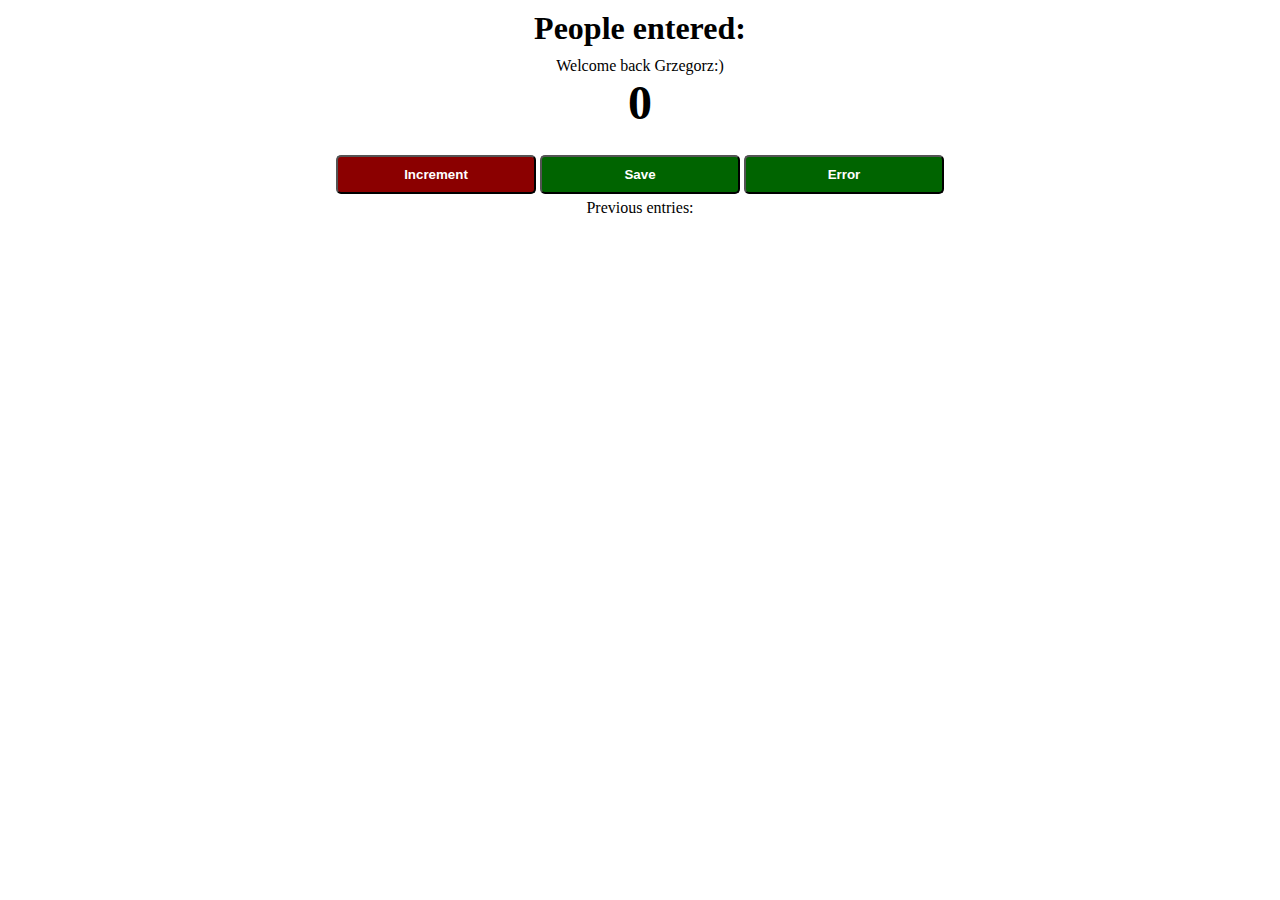
<file: JS-Tutorial-1/index.html>
<!DOCTYPE html>
<html lang="en">

<head>
    <meta charset="UTF-8">
    <meta http-equiv="X-UA-Compatible" content="IE=edge">
    <meta name="viewport" content="width=device-width, initial-scale=1.0">
    <link rel="stylesheet" href="index.css">
    <title>Document</title>
</head>

<body>
    <h1>People entered:</h1>
    <p id="welcome-el"></p>
    <p id="error"></p>
    <h2 id="count-el">0</h2>
    <button id="increment-btn" onclick="increment()">Increment</button>
    <button id="save-btn" onclick="save()">Save</button>
    <button id="save-btn" onclick="error()">Error</button>
    <p id="save-el">Previous entries:</p>
    <script src="index.js"></script>
</body>

</html>
</file>
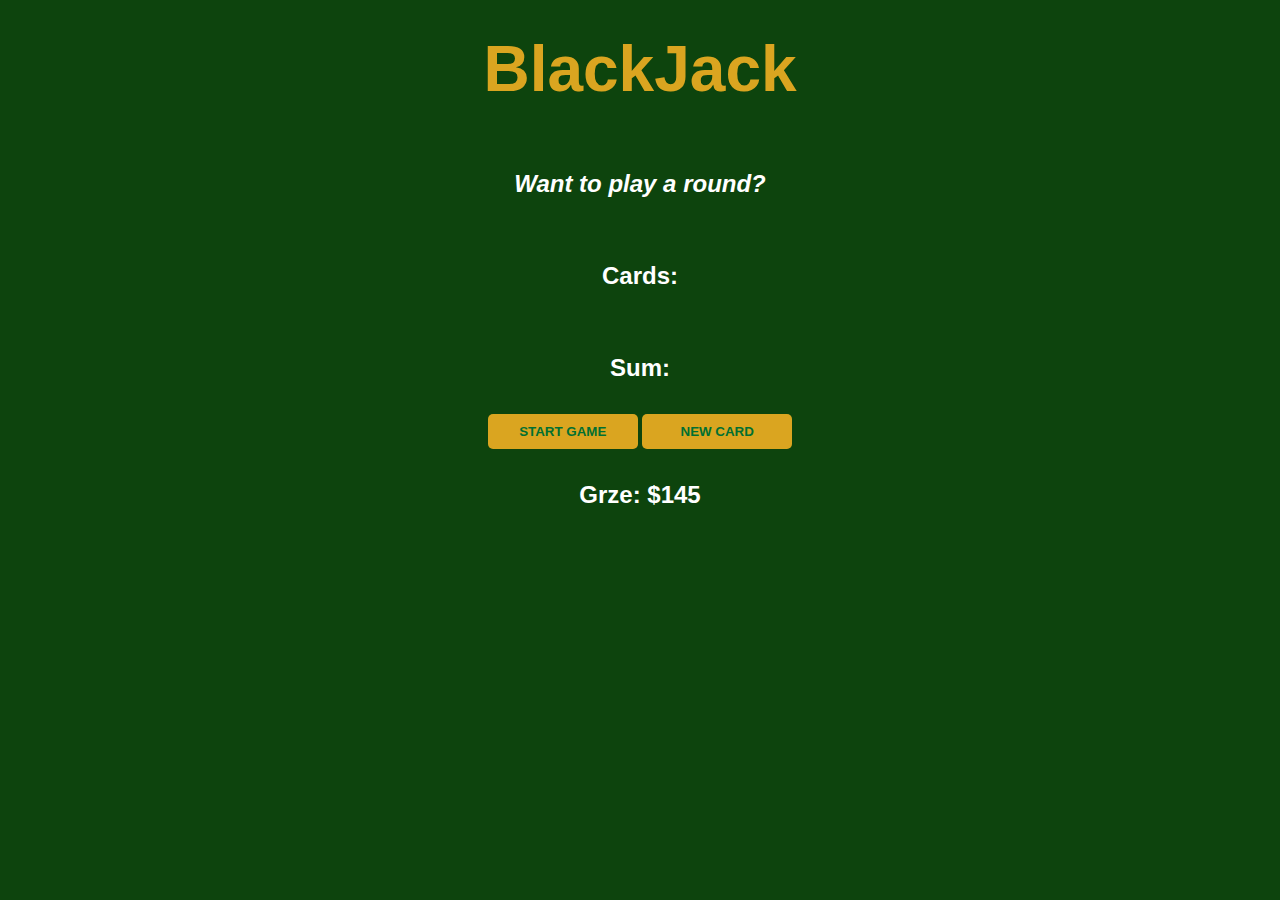
<file: JS-Tutorial-2/index.html>
<!DOCTYPE html>
<html lang="en">

<head>
    <meta charset="UTF-8">
    <meta http-equiv="X-UA-Compatible" content="IE=edge">
    <meta name="viewport" content="width=device-width, initial-scale=1.0">
    <link rel="stylesheet" href="index.css">
    <title>Black Jack</title>
</head>

<body>
    <h1>BlackJack</h1>
    <p id="message-el">Want to play a round?</p>
    <p id="cards-el">Cards:</p>
    <p id="sum-el">Sum:</p>
    <button id="start-btn" onclick="startGame()">START GAME</button>
    <button id="start-btn" onclick="newCard()">NEW CARD</button>
    <p id="player-el"></p>
    <script src="index.js"></script>
</body>

</html>
</file>
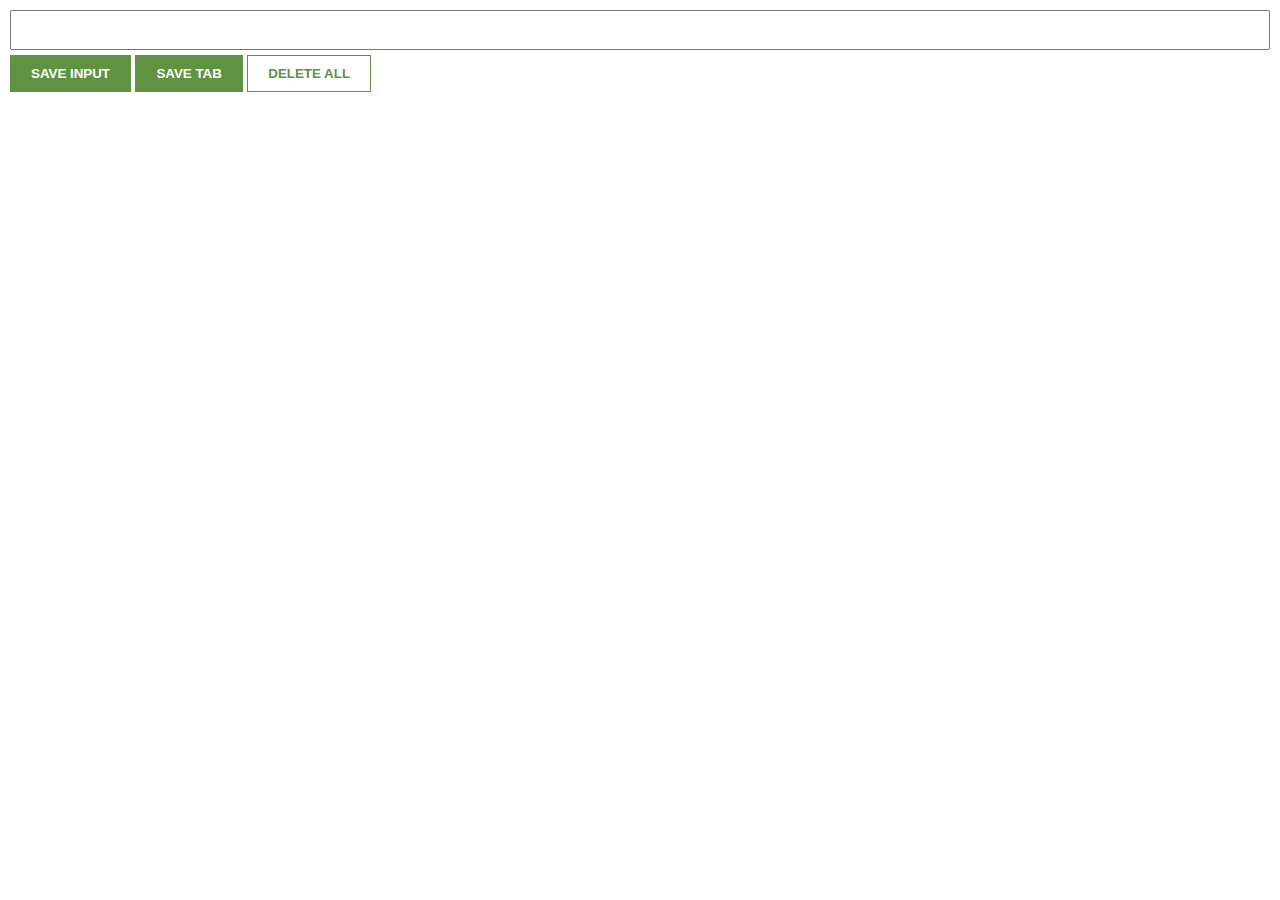
<file: JS-Tutorial-3/index.html>
<html>
<html lang="en">

<head>
    <link rel="stylesheet" href="index.css">
</head>

<body>
    <input type="text" name="" id="input-el">
    <button id="input-btn">Save Input</button>
    <button id="tab-btn">Save tab</button>
    <button id="delete-btn">Delete All</button>
    <ul id="ul-el">

    </ul>
    <script src="index.js"></script>
</body>

</html>
</file>
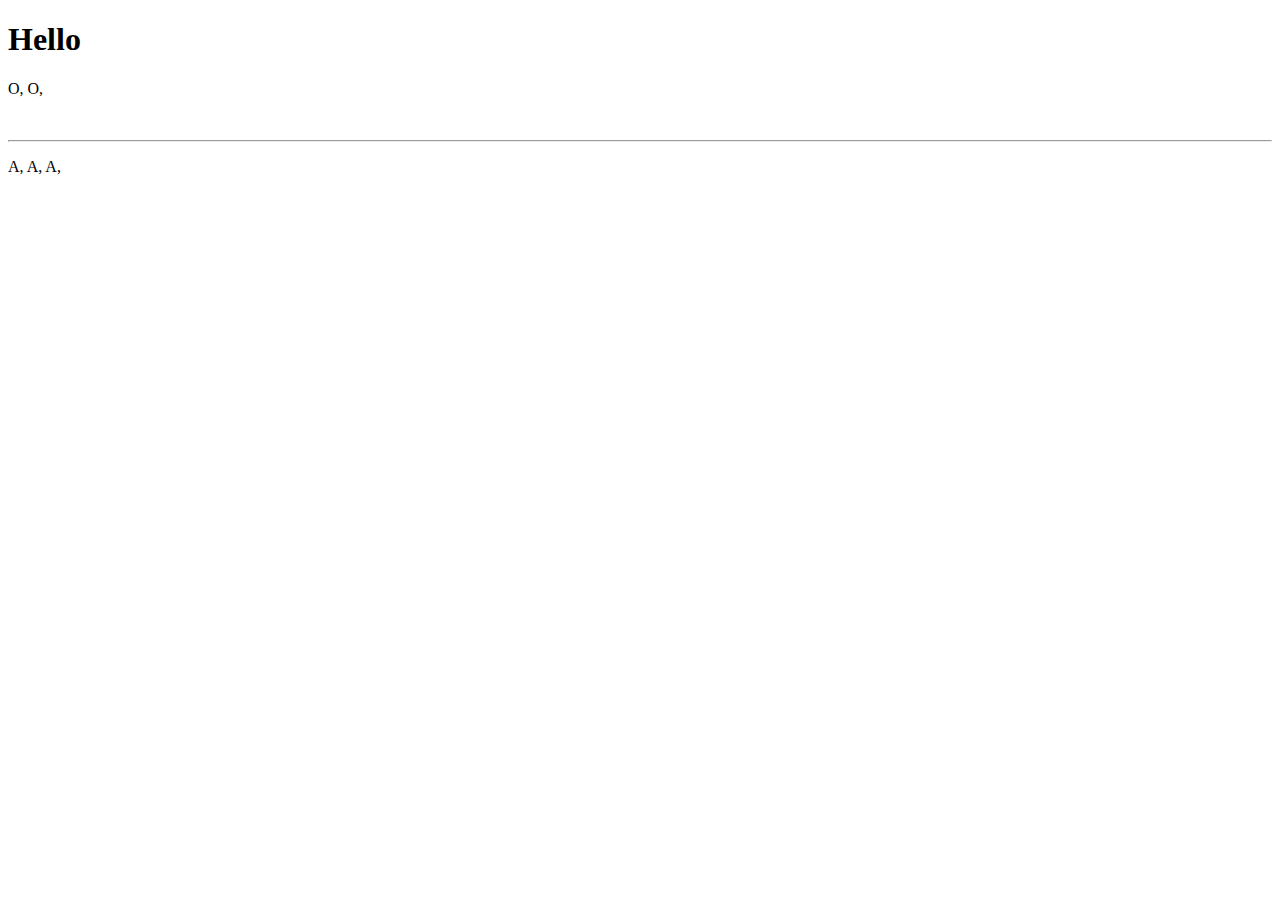
<file: JS-Tutorial-2/Loops/index.html>
<!DOCTYPE html>
<html lang="en">

<head>
    <meta charset="UTF-8">
    <meta http-equiv="X-UA-Compatible" content="IE=edge">
    <meta name="viewport" content="width=device-width, initial-scale=1.0">
    <title>Document</title>
</head>

<body>
    <h1>Hello</h1>
    <p id="greeting-el"></p>
    <p id="apple-shelf"></p>
    <br>
    <hr>
    <p id="orange-shelf"></p>
    <script src="index.js"></script>
</body>

</html>
</file>
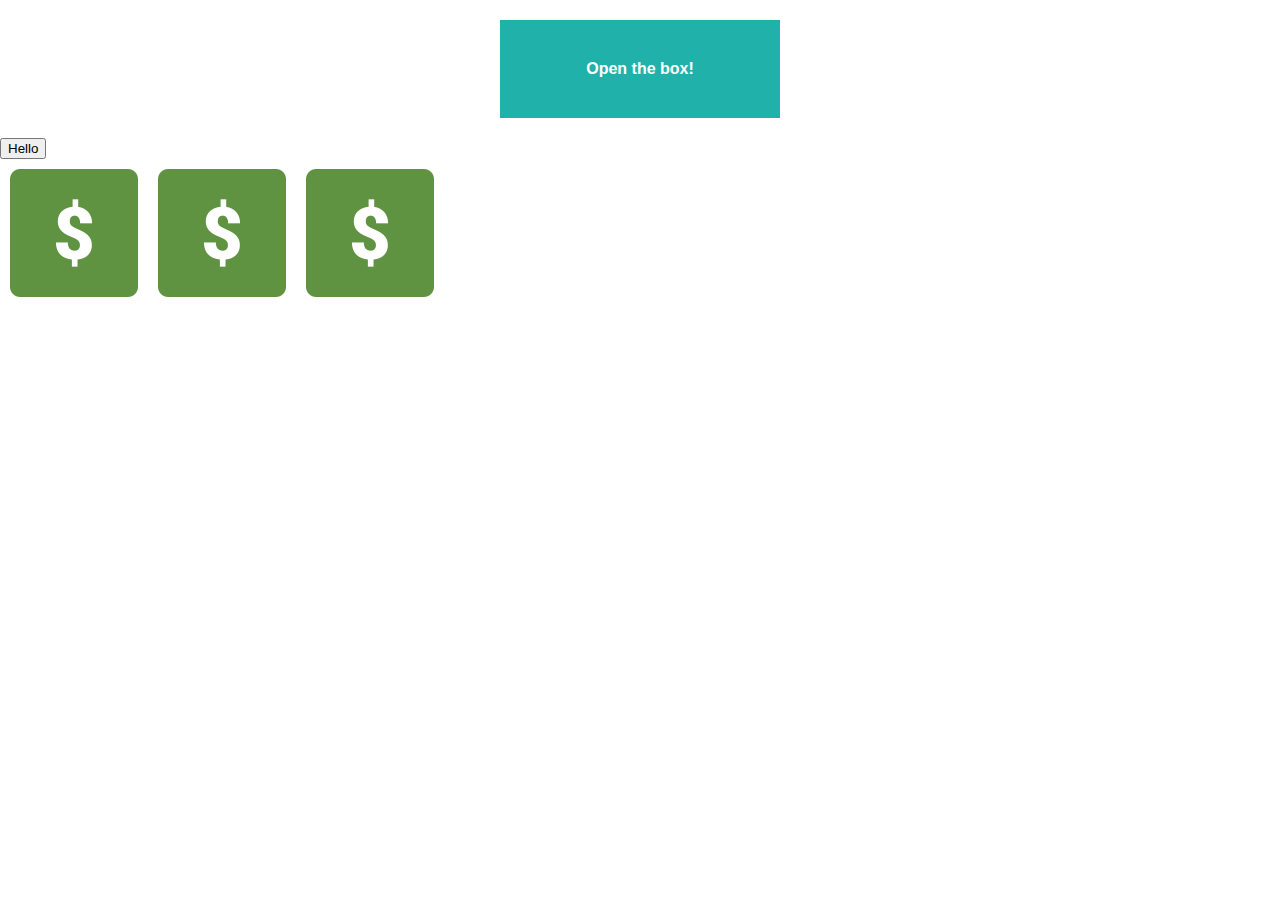
<file: JS-Tutorial-3/Challenges/index.html>
<!DOCTYPE html>
<html lang="en">

<head>
    <meta charset="UTF-8">
    <meta http-equiv="X-UA-Compatible" content="IE=edge">
    <meta name="viewport" content="width=device-width, initial-scale=1.0">
    <link rel="stylesheet" href="index.css">
    <title>Document</title>
</head>

<body>
    <p id="welcome-el"></p>
    <div id="box">Open the box!</div>
    <div id="container">
        <button id="lesson-btn">Hello</button>
    </div>
    <div id="images">

    </div>
    <script src="index.js"></script>
</body>

</html>
</file>
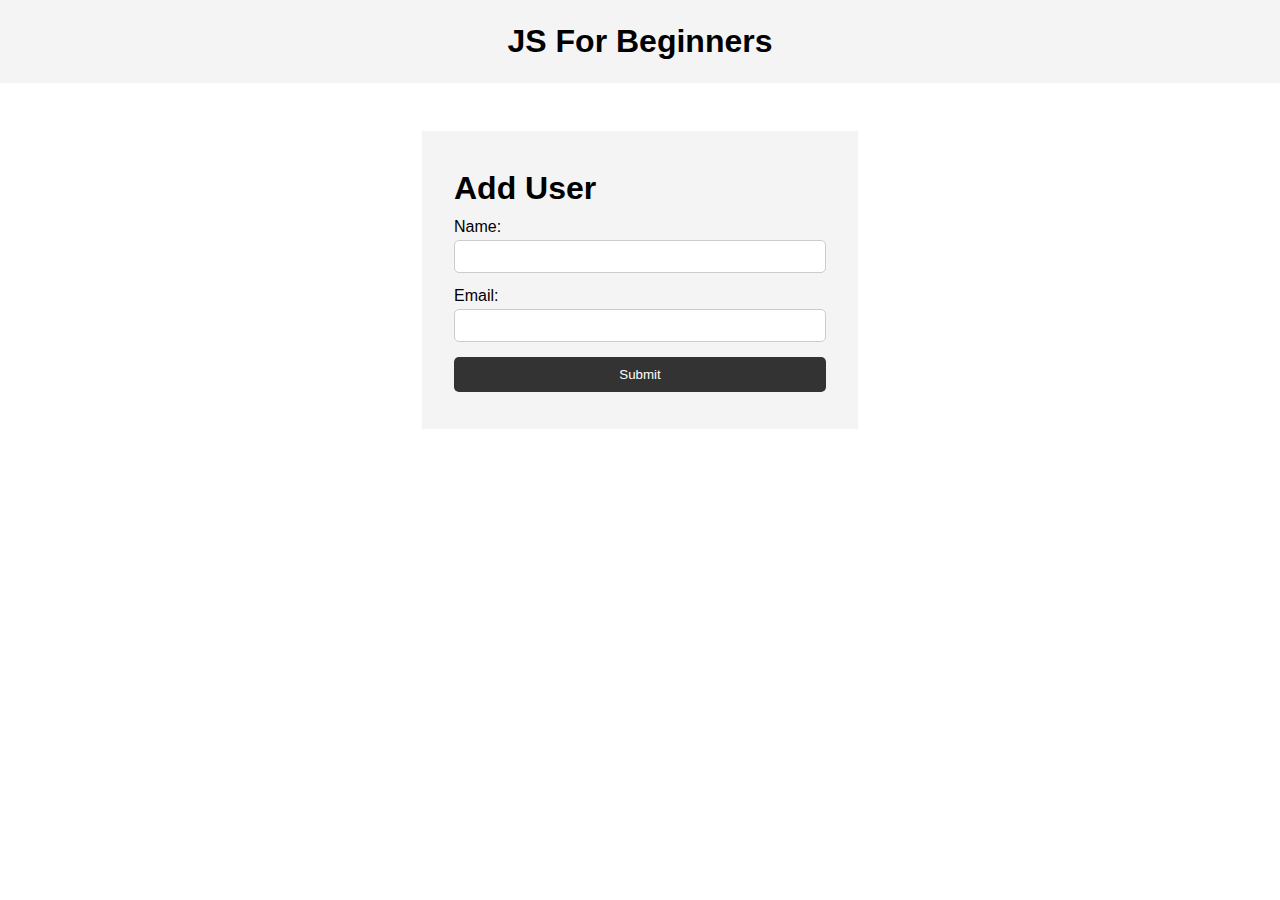
<file: lesson2.html>
<!DOCTYPE html>
<html lang="en">
  <head>
    <meta charset="UTF-8" />
    <meta name="viewport" content="width=device-width, initial-scale=1.0" />
    <meta http-equiv="X-UA-Compatible" content="ie=edge" />
    <title>JS For Beginners</title>
    <link rel="stylesheet" href="style.css">
  </head>
  <body>
    <header>
      <h1>JS For Beginners</h1>
    </header>

    <section class="container">
      <form id="my-form">
        <h1>Add User</h1>
        <div class="msg"></div>
        <div>
          <label for="name">Name:</label>
          <input type="text" id="name">
        </div>
        <div>
          <label for="email">Email:</label>
          <input type="text" id="email">
        </div>
        <input class="btn" type="submit" value="Submit">
      </form>

      <ul id="users"></ul>

      <!-- <ul class="items">
        <li class="item">Item 1</li>
        <li class="item">Item 2</li>
        <li class="item">Item 3</li>
      </ul> -->
    </section>
    

    <script src="main2.js"></script>
  </body>
</html>
</file>
<file: JS-Tutorial-1/index.css>
* {
    box-sizing: border-box;
    margin: 0;
}

body {
    text-align: center;
}


h1 {
    margin-top: 10px;
    margin-bottom: 10px;
}

h2 {
    font-size: 3rem;
    margin-bottom: 20px;
}

button {
    /* border: none; */
    padding-top: 10px;
    padding-bottom: 10px;
    color: white;
    font-weight: bold;
    width: 200px;
    margin-top: 5px;
    margin-bottom: 5px;
    border-radius: 5px;
}

#increment-btn {
    background: darkred;
}

#save-btn {
    background: darkgreen;
}
</file>
<file: JS-Tutorial-2/index.css>
* {
    box-sizing: border-box;
    margin: 0;
}

body {
    background-color: rgb(13, 68, 13);
    text-align: center;
    font-family: Arial, Helvetica, sans-serif;
}

h1 {
    color: goldenrod;
    padding: 2rem;
    font-size: 4rem;
}

p {
    color: white;
    padding: 2rem;
    font-size: 1.5rem;  
    font-weight: bold;
}

#message-el {
    font-style: italic;
}

#start-btn {
    width: 150px;
    color: #016f32;
    background-color: goldenrod;
    border: none;
    padding-right: 15px;
    padding-left: 15px;
    padding-top: 10px;
    padding-bottom: 10px;
    border-radius: 5px;
    font-weight: bold;
}
</file>
<file: JS-Tutorial-3/index.css>
* {
    box-sizing: border-box;
    margin: 0;
}

body {
    padding: 10px;
    font-family: Arial, Helvetica, sans-serif;
    min-width: 400px;
}

input {
    width: 100%;
    padding-left: 10px;
    padding-right: 10px;
    height: 40px;
}

button {
    background: #5f9341;
    color: white;
    text-transform: uppercase;
    font-weight: bold;
    margin-top: 5px;
    padding: 10px 20px;
    border: 1px solid #5f9341;
}

#delete-btn {
    background: white;
    color: #5f9341;
}

ul {
    list-style: none;
    padding-left: 0;
    margin-top: 20px;

}

li {
    padding: 5px;    
}

li a {
    color: #5f9341;
    text-decoration: none;
}

li a:hover {
    color: #314b23;
}
</file>
<file: JS-Tutorial-3/Challenges/index.css>
html, body {
    margin: 0;
    padding: 0;
    font-family: Arial, Helvetica, sans-serif;
}

#box {
    cursor: pointer;
    background: lightseagreen;
    padding: 40px;
    width: 200px;
    text-align: center;
    margin: 20px auto;
    color: white;
    font-weight: bold;
}
</file>
<file: style.css>
* {
  margin: 0;
  padding: 0;
  box-sizing: border-box;
}

body {
  font-family: Arial, Helvetica, sans-serif;
  line-height: 1.6;
}

ul {
  list-style: none;
}

ul li {
  padding: 5px;
  background: #f4f4f4;
  margin: 5px 0;
}

header {
  background: #f4f4f4;
  padding: 1rem;
  text-align: center;
}

.container {
  margin: auto;
  width: 500px;
  overflow: auto;
  padding: 3rem 2rem;
}

#my-form {
  padding: 2rem;
  background: #f4f4f4;
}

#my-form label {
  display: block;
}

#my-form input[type='text'] {
  width: 100%;
  padding: 8px;
  margin-bottom: 10px;
  border-radius: 5px;
  border: 1px solid #ccc;
}

.btn {
  display: block;
  width: 100%;
  padding: 10px 15px;
  border: 0;
  background: #333;
  color: #fff;
  border-radius: 5px;
  margin: 5px 0;
}

.btn:hover {
  background: #444;
}

.bg-dark {
  background: #333;
  color: #fff;
}

.error {
  background: orangered;
  color: #fff;
  padding: 5px;
  margin: 5px;
}
</file>
